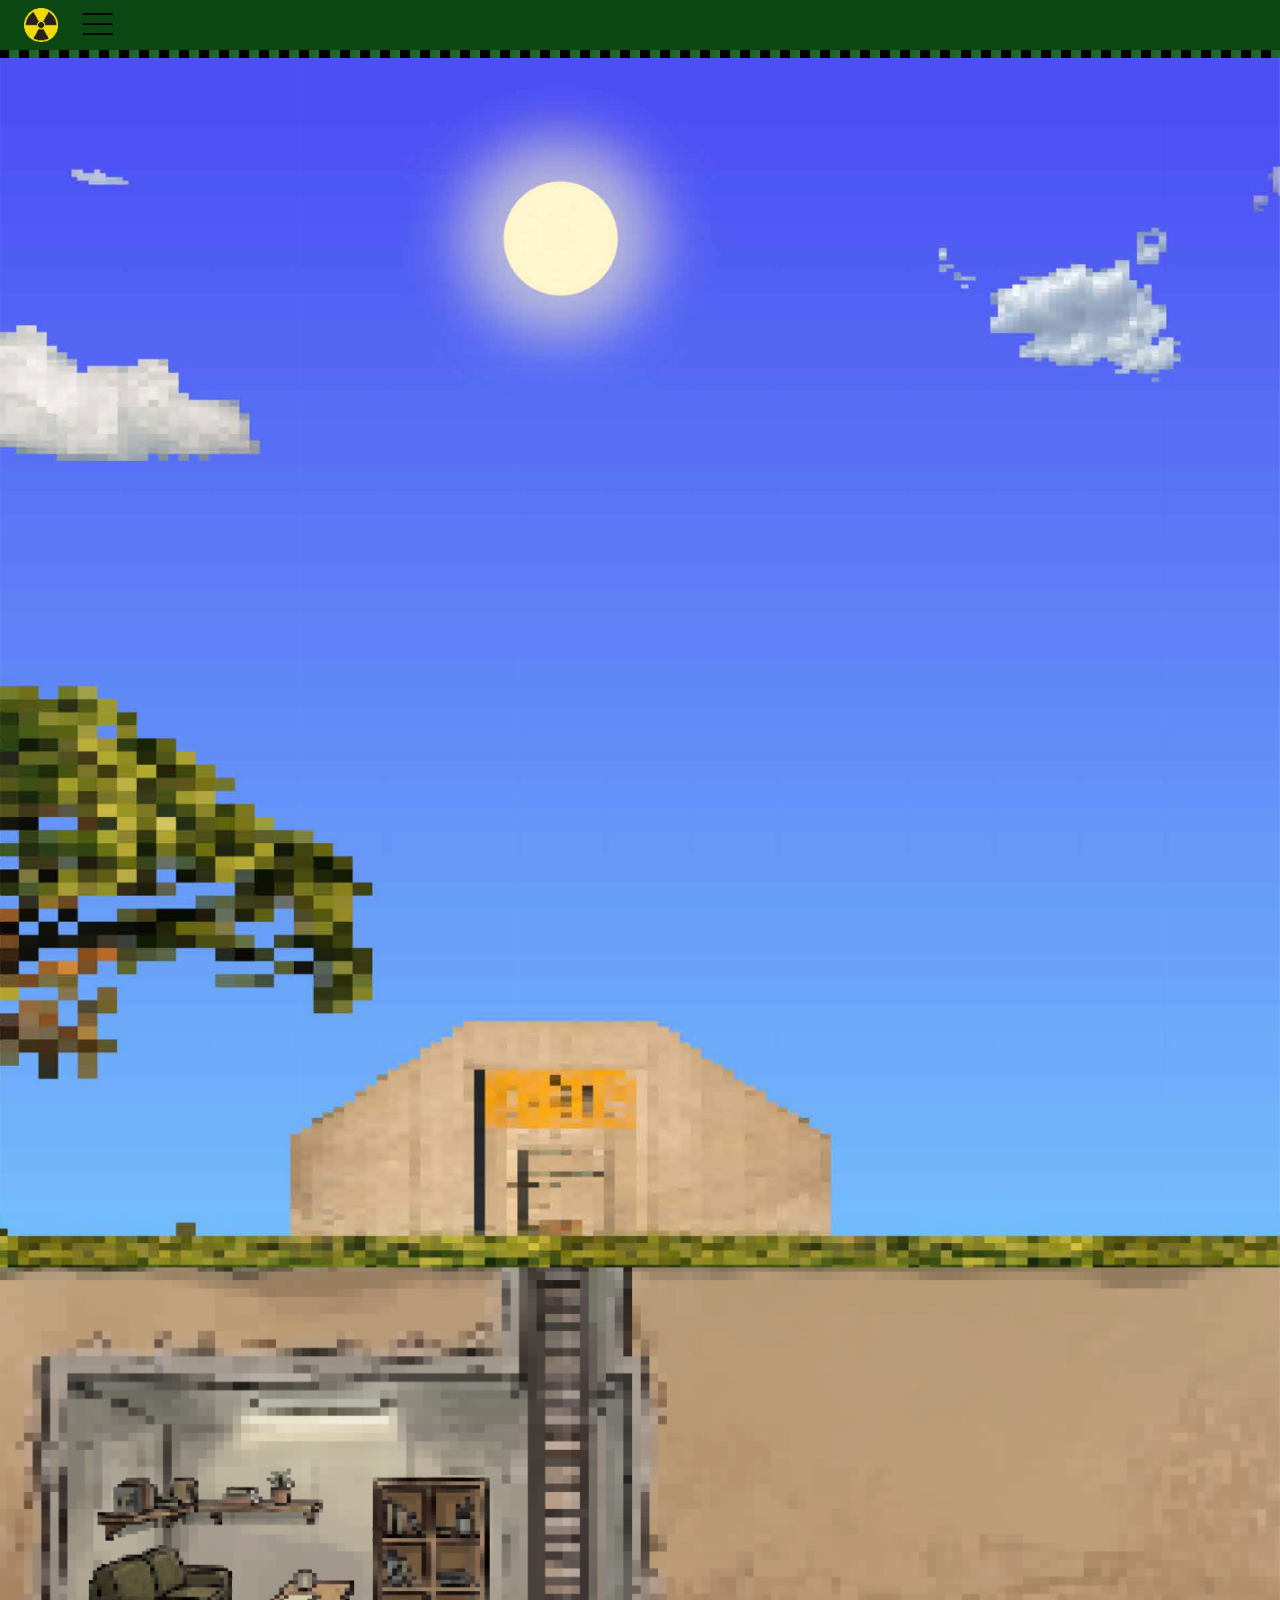
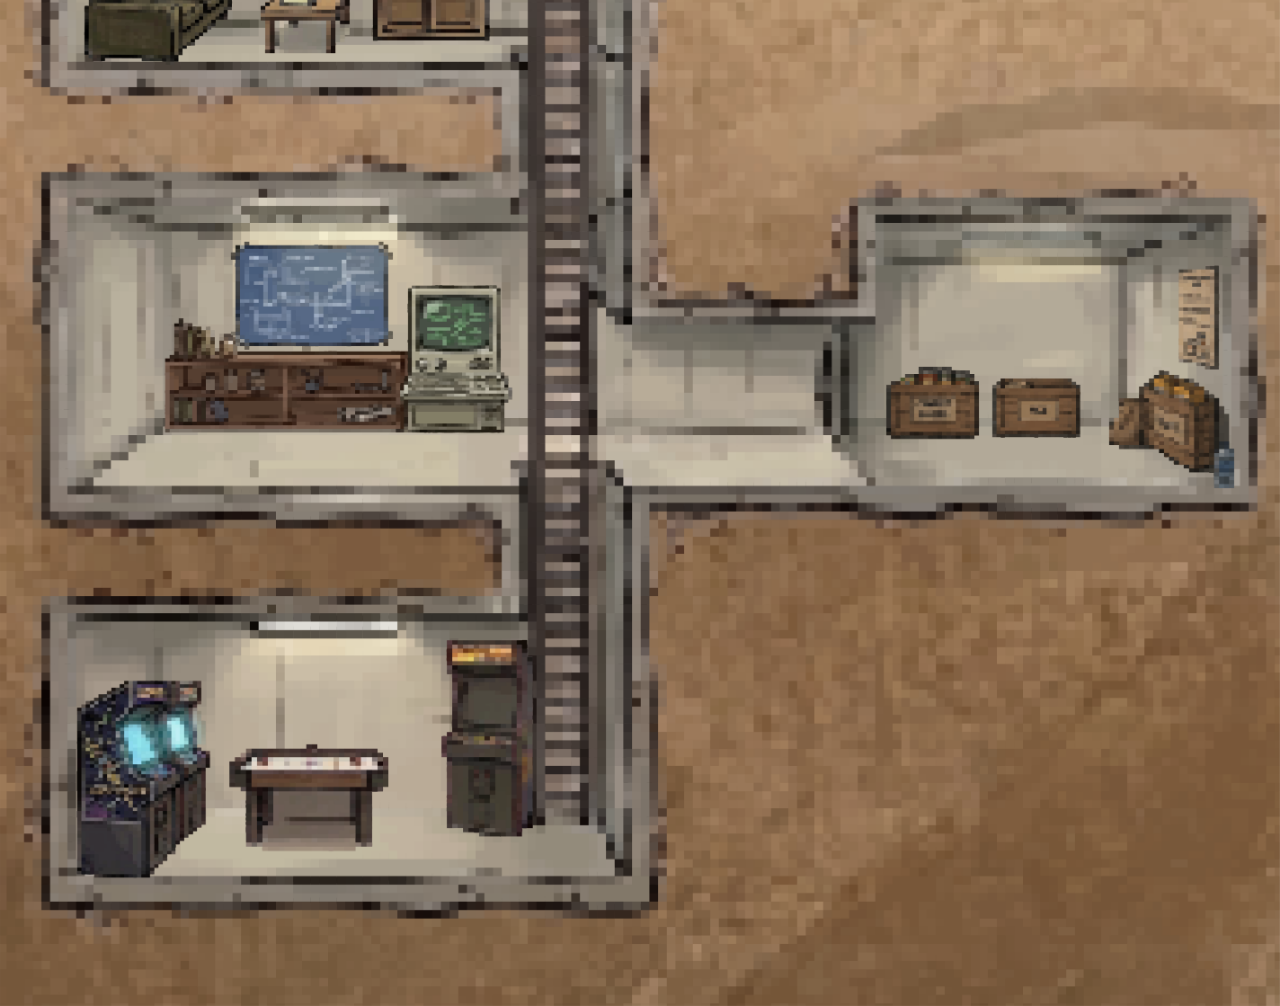
<file: index.html>
<!DOCTYPE html>
<html>
<head>
	<link rel="stylesheet" href="bunker.css">
	<link rel="stylesheet" href="general.css">
	<link rel="stylesheet" href="header.css">
	<link rel="stylesheet" href="shutter.css">
    <title> Nuclear design</title>

<div class="header">
       
        <div class="left-section">
        <img 
        class="logo"
        src="web images/logo.png" 
        >
		
		<img 
        class="hamburger-menu"
        src="web images/hamburger-menu copy.svg" 
        >
        <div class="dropdown-menu">
            <a href="room1.html" class="dropdown-item" data-label="Room 1" onclick="changeRoom1()">Room 1</a>
            <a href="#" class="dropdown-item" data-label="Room 2" onclick="changeRoom2()">Room 2</a>
            <a href="#" class="dropdown-item" data-label="Room 3" onclick="changeRoom3()">Room 3</a>
            <a href="#" class="dropdown-item" data-label="Room 4" onclick="changeRoom4()">Room 4</a>
            <a href="#" class="dropdown-item" data-label="Information">Information</a>
            <a href="#" class="dropdown-item" data-label="Home" onclick="changeRoomHome()">Home</a>
        </div>
		</div> 
</div>

</head>

<body>
	
  
    </div>
    <div class="background-container">
<img class="bunker-background" src="web images/Bunker.1.png" >

<div class="room-1">    
<button class="room-1-button" onclick="changeRoom1()"></button>
<div class=" room-hover">Room 1</div>
</div>

<div class="room-2">    
<button class="room-2-button" onclick="changeRoom2()"></button>
<div class=" room-hover">Room 2</div>
</div>

<div class="room-3">    
<button class="room-3-button" onclick="changeRoom3()"></button>
<div class=" room-hover">Room 3</div>
</div>

<div class="room-4">    
<button class="room-4-button" onclick="changeRoom4()"></button>
<div class=" room-hover">Room 4</div>
</div>
</div>
	
</body>
<script>
function changeRoom2(){
	window.location.href = "room2.html"
}
function changeRoom3(){
	window.location.href = "room3.html"
}
function changeRoom4(){
	window.location.href = "room4.html"
}
function changeRoom1(){
	window.location.href = "room1.html"
}
function changeRoomHome(){
	window.location.href = "bunker.html"
}

</script>
</html>
</file>
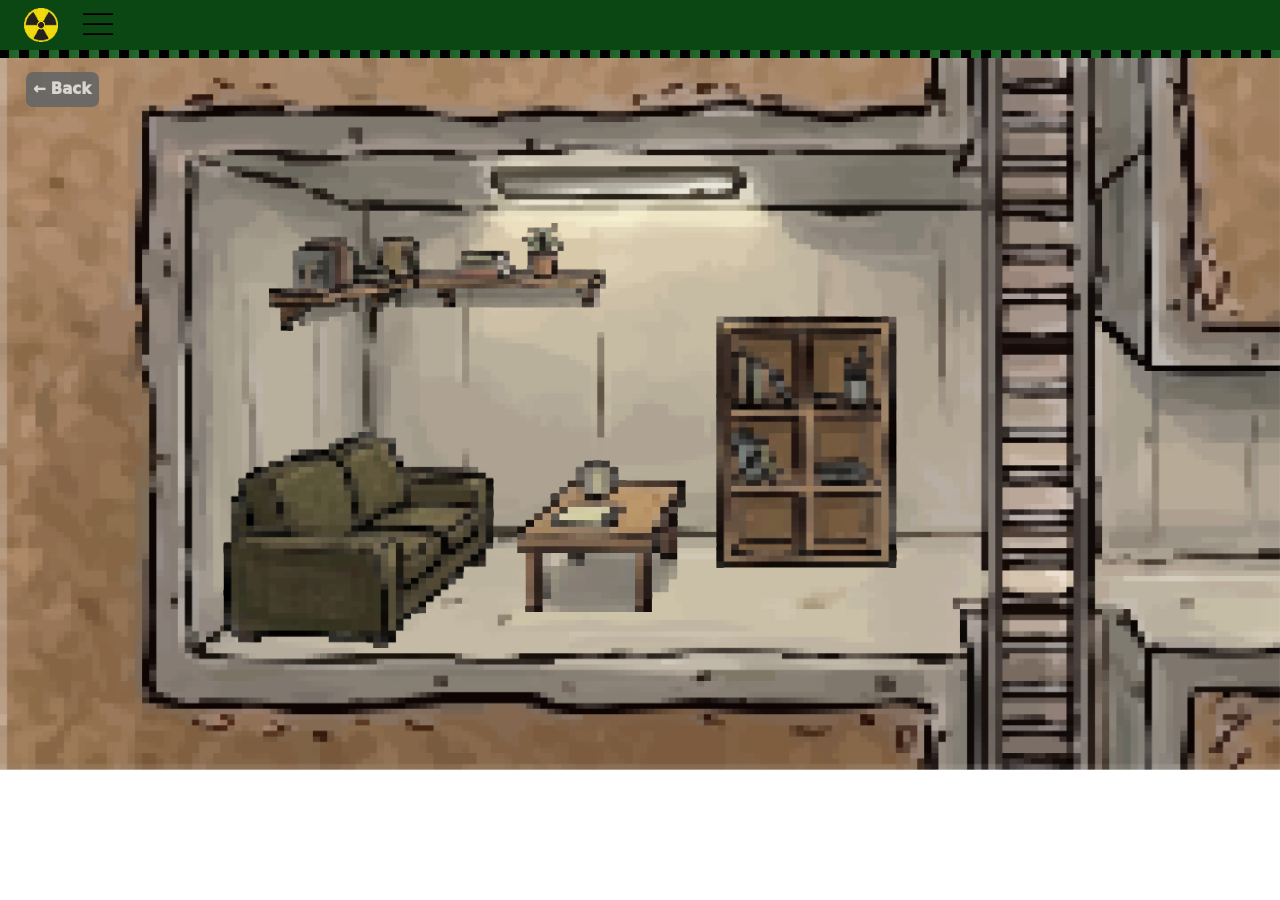
<file: room1.html>
<!DOCTYPE html>
<html>
<head>
	<link rel="stylesheet" href="room 1.css">
	<link rel="stylesheet" href="general.css">
<link rel="stylesheet" href="header.css">
	<div class="header">
       
        <div class="left-section">
        <img 
        class="logo"
        src="web images/logo.png" 
        >
		
		<img 
        class="hamburger-menu"
        src="web images/hamburger-menu copy.svg" 
        >
        <div class="dropdown-menu">
            <a href="room1.html" class="dropdown-item" data-label="Room 1" onclick="changeRoom1()">Room 1</a>
            <a href="#" class="dropdown-item" data-label="Room 2" onclick="changeRoom2()">Room 2</a>
            <a href="#" class="dropdown-item" data-label="Room 3" onclick="changeRoom3()">Room 3</a>
            <a href="#" class="dropdown-item" data-label="Room 4" onclick="changeRoom4()">Room 4</a>
            <a href="#" class="dropdown-item" data-label="Information">Information</a>
			<a href="#" class="dropdown-item" data-label="Home" onclick="back()">Home</a>
        </div>
		</div>
		</div>
</head>







<body>
	<div class="background-container">
<button onclick="back()" class="back"> &larr; Back </button>
</button>
<img class="bunker-background" src="web images/room 1.png" >



<div class="b1-container">    
<a href="https://www.graphicdesignerlounge.com" 
target="_blank" rel ="noopener noreferrer" class="b1"  >

 <img class="sofa" src="web images/sofa button.png" >
<div class=" tool-tip">Graphic Design lounge</div>
</a>
</div>


<img src="web images/shelf.png" class="shelf">


<div class="b2-container">    
<a class="b2" href="https://www.vev.design/blog/case-study-design-examples/" 
target="_blank" rel ="noopener noreferrer">
 <img class="table" src="web images/table button.png" >
<div class=" tool-tip"> Table</div>
</a>
</div>


<div class="b3-container">    
<a class="b3" href="https://www.vev.design/blog/case-study-design-examples/" 
target="_blank" rel ="noopener noreferrer">
 <img class="shelf-button" src="web images/r1 shelf button.png" >
<div class=" tool-tip"> Shelves</div>
</a>
</div>




	   
</body>
<script>
	function back(){
	window.location.href = "bunker.html"
}
function changeRoom2(){
	window.location.href = "room2.html"
}
function changeRoom3(){
	window.location.href = "room3.html"
}
function changeRoom4(){
	window.location.href = "room4.html"
}
function changeRoom1(){
	window.location.href = "room1.html"
}

	

</script>
</html>
</file>
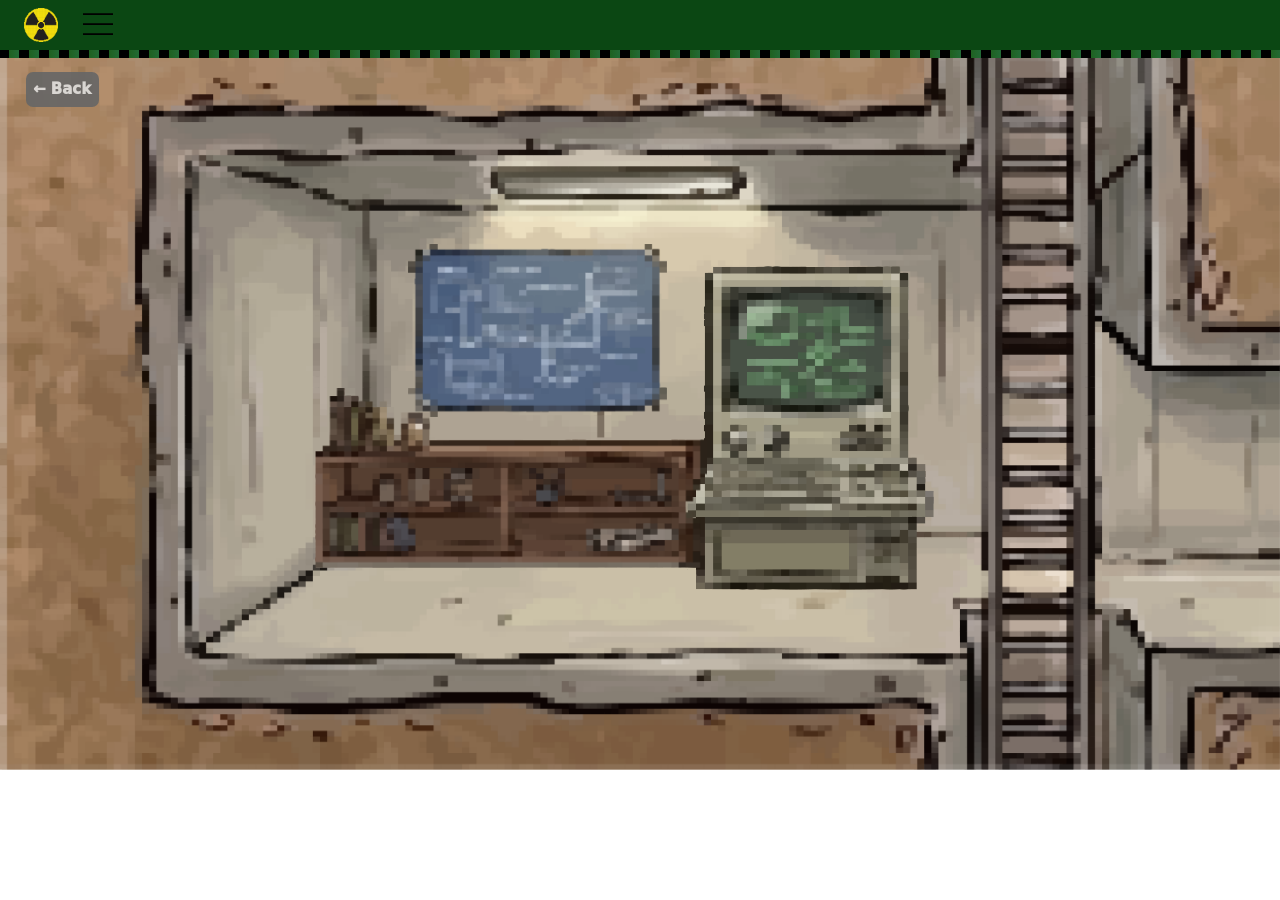
<file: room2.html>
<!DOCTYPE html>
<html>
<head>
	<link rel="stylesheet" href="room 2.css">
	<link rel="stylesheet" href="general.css">
<link rel="stylesheet" href="header.css">
	<div class="header">
       
        <div class="left-section">
        <img 
        class="logo"
        src="web images/logo.png" 
        >
		
		<img 
        class="hamburger-menu"
        src="web images/hamburger-menu copy.svg" 
        >
        <div class="dropdown-menu">
            <a href="room1.html" class="dropdown-item" data-label="Room 1" onclick="changeRoom1()">Room 1</a>
            <a href="#" class="dropdown-item" data-label="Room 2" onclick="changeRoom2()">Room 2</a>
            <a href="#" class="dropdown-item" data-label="Room 3" onclick="changeRoom3()">Room 3</a>
            <a href="#" class="dropdown-item" data-label="Room 4" onclick="changeRoom4()">Room 4</a>
            <a href="#" class="dropdown-item" data-label="Information">Information</a>
			<a href="#" class="dropdown-item" data-label="Home" onclick="back()">Home</a>
        </div>
		</div>
		</div>
</head>
<body>
	<div class="background-container">
<button onclick="back()" class="back"> &larr; Back </button>

		<img class="bunker-background" src="web images/room 1.png" >
<div class="b1-container">    
<a href="https://www.adobe.com/home?mv=other&promoid=LLVYT1CM" 
target="_blank" rel ="noopener noreferrer" class="b1"  >

 <img class="computer" src="web images/room 1 button 1.png" >
<div class=" tool-tip">Adobe</div>
</a>
</div>
<img src="web images/desk.png" class="desk">

</button>
<div class="b2-container">    
<a class="b2" href="https://www.vev.design/blog/case-study-design-examples/" 
target="_blank" rel ="noopener noreferrer">
 <img class="blueprint" src="web images/Room 1 button 2.png" >
<div class=" tool-tip"> Case studies</div>

</a>



</div>

	   
</body>
<script>
	function back(){
	window.location.href = "bunker.html"
}
function changeRoom2(){
	window.location.href = "room2.html"
}
function changeRoom3(){
	window.location.href = "room3.html"
}
function changeRoom4(){
	window.location.href = "room4.html"
}
function changeRoom1(){
	window.location.href = "room1.html"
}
	

</script>
</html>
</file>
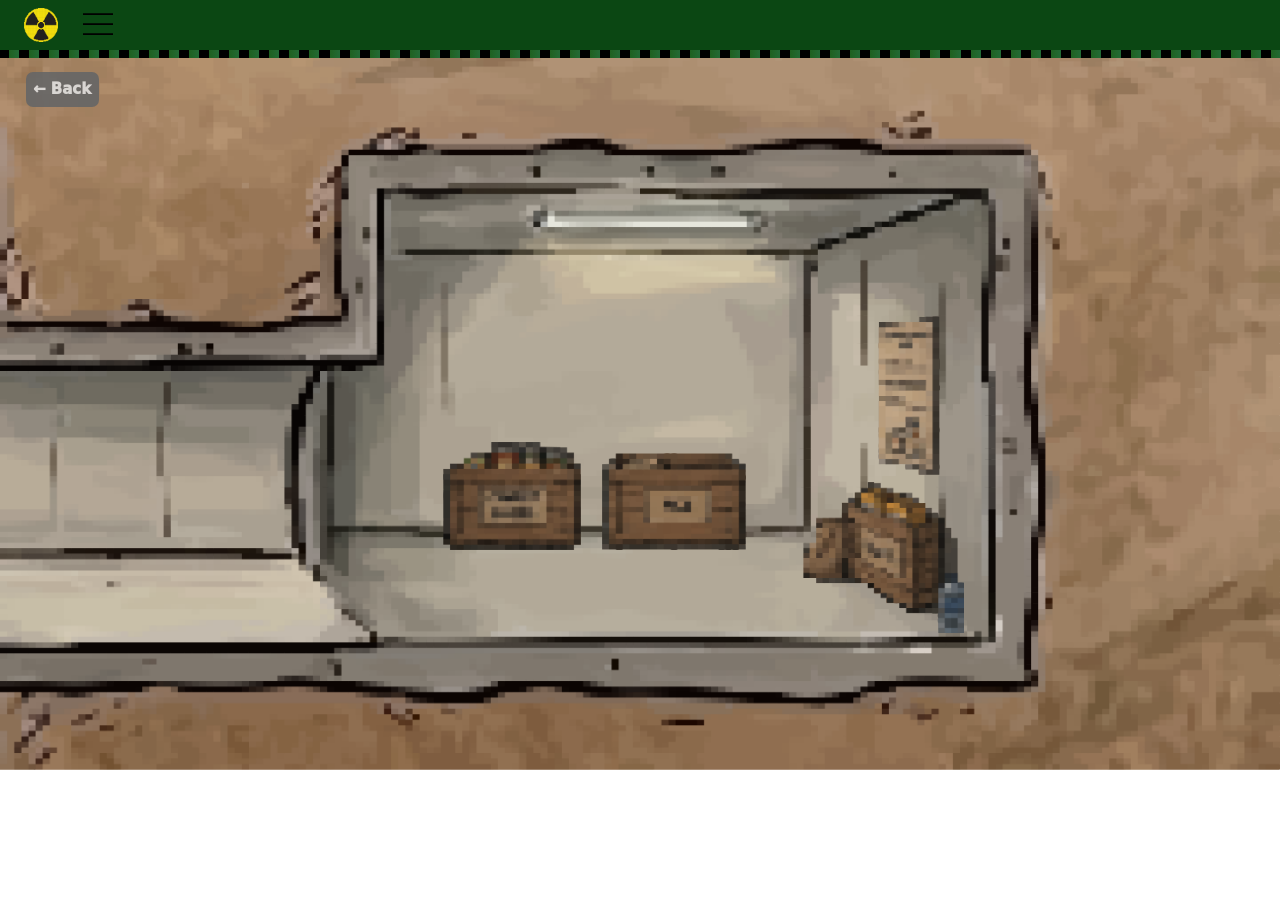
<file: room3.html>
<!DOCTYPE html>
<html>
<head>
	<link rel="stylesheet" href="room 3.css">
	<link rel="stylesheet" href="general.css">
<link rel="stylesheet" href="header.css">
	<div class="header">
       
        <div class="left-section">
        <img 
        class="logo"
        src="web images/logo.png" 
        >
		
		<img 
        class="hamburger-menu"
        src="web images/hamburger-menu copy.svg" 
        >
        <div class="dropdown-menu">
            <a href="room1.html" class="dropdown-item" data-label="Room 1" onclick="changeRoom1()">Room 1</a>
            <a href="#" class="dropdown-item" data-label="Room 2" onclick="changeRoom2()">Room 2</a>
            <a href="#" class="dropdown-item" data-label="Room 3" onclick="changeRoom3()">Room 3</a>
            <a href="#" class="dropdown-item" data-label="Room 4" onclick="changeRoom4()">Room 4</a>
            <a href="#" class="dropdown-item" data-label="Information">Information</a>
			<a href="#" class="dropdown-item" data-label="Home" onclick="back()">Home</a>
        </div>
		</div>
		</div>
</head>







<body>
	<div class="background-container">
<button onclick="back()" class="back"> &larr; Back </button>
</button>
<img class="bunker-background" src="web images/Room 4.png" >



<div class="b1-container">    
<a href="https://www.adobe.com/home?mv=other&promoid=LLVYT1CM" 
target="_blank" rel ="noopener noreferrer" class="b1"  >

 <img class="crate-3" src="web images/r3 crate3.png" >
<div class=" tool-tip">Crate 2</div>
</a>
</div>


<img src="web images/r3 crate2.png" class="crate-2">


<div class="b2-container">    
<a class="b2" href="https://www.vev.design/blog/case-study-design-examples/" 
target="_blank" rel ="noopener noreferrer">
 <img class="crate-1" src="web images/r3 crate1.png" >
<div class=" tool-tip-2"> Crate 1</div>
</a>
</div>


<div class="b3-container">    
<a class="b3" href="https://www.vev.design/blog/case-study-design-examples/" 
target="_blank" rel ="noopener noreferrer">
 <img class="poster" src="web images/r3 poster.png" >
<div class=" tool-tip"> Poster</div>
</a>
</div>




	   
</body>
<script>
	function back(){
	window.location.href = "bunker.html"
}
function changeRoom2(){
	window.location.href = "room2.html"
}
function changeRoom3(){
	window.location.href = "room3.html"
}
function changeRoom4(){
	window.location.href = "room4.html"
}
function changeRoom1(){
	window.location.href = "room1.html"
}
	

</script>
</html>
</file>
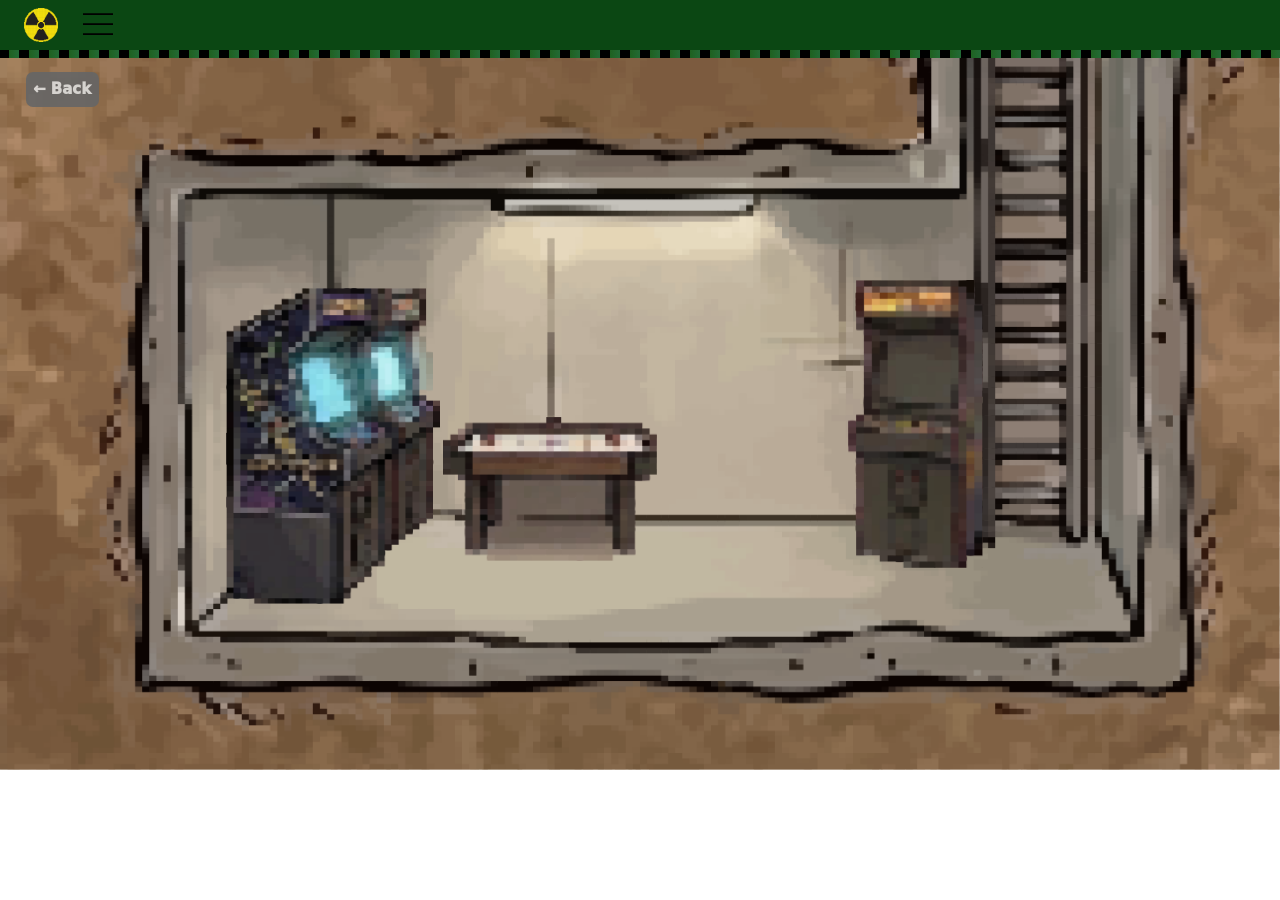
<file: room4.html>
<!DOCTYPE html>
<html>
<head>
	<link rel="stylesheet" href="room 4.css">
	<link rel="stylesheet" href="general.css">
<link rel="stylesheet" href="header.css">
	<div class="header">
       
        <div class="left-section">
        <img 
        class="logo"
        src="web images/logo.png" 
        >
		
		<img 
        class="hamburger-menu"
        src="web images/hamburger-menu copy.svg" 
        >
        <div class="dropdown-menu">
            <a href="room1.html" class="dropdown-item" data-label="Room 1" onclick="changeRoom1()">Room 1</a>
            <a href="#" class="dropdown-item" data-label="Room 2" onclick="changeRoom2()">Room 2</a>
            <a href="#" class="dropdown-item" data-label="Room 3" onclick="changeRoom3()">Room 3</a>
            <a href="#" class="dropdown-item" data-label="Room 4" onclick="changeRoom4()">Room 4</a>
            <a href="#" class="dropdown-item" data-label="Information">Information</a>
			<a href="#" class="dropdown-item" data-label="Home" onclick="back()">Home</a>
        </div>
		</div>
		</div>
</head>







<body>
	<div class="background-container">
<button onclick="back()" class="back"> &larr; Back </button>
</button>
<img class="bunker-background" src="web images/room 3.2.png" >



<div class="b1-container">    
<a href="https://www.adobe.com/home?mv=other&promoid=LLVYT1CM" 
target="_blank" rel ="noopener noreferrer" class="b1"  >

 <img class="arcade-1" src="web images/r4 arcade1.png" >
<div class=" tool-tip">Arcade 1</div>
</a>
</div>





<div class="b2-container">    
<a class="b2" href="https://www.vev.design/blog/case-study-design-examples/" 
target="_blank" rel ="noopener noreferrer">
 <img class="arcade-2" src="web images/r4 arcade2.png" >
<div class=" tool-tip-2"> Arcade 2</div>
</a>
</div>


<div class="b3-container">    
<a class="b3" href="https://www.vev.design/blog/case-study-design-examples/" 
target="_blank" rel ="noopener noreferrer">
 <img class="airhockey" src="web images/r4 airhockey.png" >
<div class=" tool-tip"> Air Hockey</div>
</a>
</div>




	   
</body>
<script>
	function back(){
	window.location.href = "bunker.html"
}
function changeRoom2(){
	window.location.href = "room2.html"
}
function changeRoom3(){
	window.location.href = "room3.html"
}
function changeRoom4(){
	window.location.href = "room4.html"
}
function changeRoom1(){
	window.location.href = "room1.html"
}

	

</script>
</html>
</file>
<file: bunker.css>
.bunker-background {
   height: auto;
   width: 100%;
   display: block;
   margin: 0 ;
   border: none;
}
.background-container {
position:relative;
display: block;
line-height: 0;
margin: 0;
padding: 0;
border: none;

}
.room-2 {
padding: 0;

   display: block;
    background-color: none;
    color: none;
    border: none;
    position: absolute;
    top: 68.3%;
    left: 6%;
    height: 11.5% ;
    width: 34.5%;
    
}

.room-2-button {
    height: 100%;
    width: 100%;
    color: transparent;
    opacity: 0;
    border: none;
    background: none;
    position: absolute;
    top: 0;
    left: 0;
    padding: 0;
    margin: 0;
}

.room-2-button:hover {

    cursor: pointer;
}


.room-1 {
padding: 0;

   display: block;
    background-color: none;
    color: none;
    border: none;
    position: absolute;
    top: 52%;
   left: 6%;
    height: 11.5% ;
    width: 34.5%;
    
}

.room-1-button {
    height: 100%;
    width: 100%;
    color: transparent;
    opacity: 0;
    border: none;
    background: none;
    position: absolute;
    top: 0;
    left: 0;
    padding: 0;
    margin: 0;
}

.room-1-button:hover {

    cursor: pointer;
}






.room-3 {
padding: 0;

   display: block;
    background-color: none;
    color: none;
    border: none;
    position: absolute;
    top: 69.4%;
    left: 68.6%;
    height: 10.2% ;
    width: 27.5%;
    
}

.room-3-button {
    height: 100%;
    width: 100%;
    color: transparent;
    opacity: 0;
    border: none;
    background: none;
    position: absolute;
    top: 0;
    left: 0;
    padding: 0;
    margin: 0;
}

.room-3-button:hover {

    cursor: pointer;
}








.room-4 {
padding: 0;

   display: block;
    background-color: none;
    color: none;
    border: none;
    position: absolute;
     top: 85%;
    left: 6%;
    height: 10% ;
    width: 35.5%;
    
    
}

.room-4-button {
    height: 100%;
    width: 100%;
    color: transparent;
    opacity: 0;
    border: none;
    background: none;
    position: absolute;
    top: 0;
    left: 0;
    padding: 0;
    margin: 0;
}

.room-4-button:hover {

    cursor: pointer;
}


.room-1 .room-hover,
.room-2 .room-hover,
.room-3 .room-hover,
.room-4 .room-hover
 {
       position: absolute;
       top: 0;
       left: 0;
       width: 100%;
       height: 100%;
background-color: rgba(0, 0, 0, 0.2);
opacity: 0.8;
color: rgb(255, 255, 255);

font-size: 50px;
display: flex;
align-items: center;
justify-content: center;
opacity: 0;
transition: opacity 0.2s;
pointer-events: none;
white-space: nowrap;
font-family: roboto, arial;
border-radius: 5%;
}

.room-1:hover .room-hover,
.room-2:hover .room-hover,
.room-3:hover .room-hover,
.room-4:hover .room-hover{
    opacity: 0.9;
}
</file>
<file: general.css>
body {
    padding: 0;
    margin: 0;
    border: 0;
    overflow: auto;
    padding-top: 50px;
}

html {
    margin: 0;
    padding: 0;
}
</file>
<file: header.css>
.header {
    height:50px;
    display: flex;
    flex-direction: row;
    justify-content: space-between;
    background-color: rgb(11, 71, 19);
    position: fixed;
    left: 0px;
    right: 0px;
    top: 0px;
    border-bottom: 8px solid transparent;
    border-image: repeating-linear-gradient(
        90deg,
        rgb(0, 0, 0) 0px,
        rgb(0, 0, 0) 10px,
        rgb(31, 97, 32) 10px,
        rgb(34, 106, 53) 20px
    ) 1;
    z-index: 100;
    
}

.left-section 
{

display: flex;
align-items: center;
position: relative;
}
.logo {
            height: 34px;
            margin-left: 24px;
            margin-right: 20px;
        }
.hamburger-menu {
            height: 40px;
            margin-left: 0px;
            margin-right: 20px;
            border-radius: 8px;
        }

.hamburger-menu {
            height: 40px;
            margin-left: 0px;
            margin-right: 20px;
            border-radius: 8px;
        }


.hamburger-menu:hover {

    cursor: pointer;
    background-color: rgb(38, 101, 2);
}

.dropdown-menu {
    display: none;
    position: absolute;
    top: 50px;
    left: 0px;
    background-color: rgb(20, 104, 31);
    border: 2px solid rgb(0, 0, 0);
    border-radius: 8px;
    z-index: 200;
    min-width: 150px;
    box-shadow: 0 4px 8px rgba(0, 0, 0, 0.3);
}

.hamburger-menu:hover + .dropdown-menu,
.dropdown-menu:hover {
    display: block;
}

.left-section:hover .dropdown-menu {
    display: block;
}

.dropdown-item {
    display: block;
    padding: 12px 16px;
    color: rgb(255, 255, 255);
    text-decoration: none;
    font-family: Arial, sans-serif;
    font-size: 14px;
    border-bottom: 1px solid rgb(60, 60, 60);
    position: relative;
}

.dropdown-item::after {
    content: attr(data-label);
    position: absolute;
    top: 0;
    left: 0;
    width: 100%;
    height: 100%;
    display: flex;
    align-items: center;
    justify-content: center;
    background-color: rgb(38, 101, 2);
    color: rgb(255, 255, 255);
    font-weight: bold;
    opacity: 0;
    transition: opacity 0.2s;
    pointer-events: none;
}

.dropdown-item:hover::after {
    opacity: 1;
}

.dropdown-item:last-child {
    border-bottom: none;
}

.dropdown-item:hover {
    background-color: rgb(38, 101, 2);
}
</file>
<file: shutter.css>
.shutter {
    position: absolute;
    top: 0;
    bottom: 0;
    left: 0;
    right: 0;
    transition: top 1s;
    z-index: 100;
}
.shutter:active {
top: -500px;


}
.shutter-container {
    position:relative
}

.background-container {
    position: relative;
}
</file>
<file: room 1.css>
.bunker-background {
   height: auto;
   width: 100%;
   display: block;
   margin: 0;
   border: none;
}
.background-container {
position:relative;
display: block;
line-height: 0;
margin: 0;
padding: 0;
border: none;
top: 0;

}
.b1-container {


   display: block;
    background-color: none;
    color: none;
    border: none;
    position: absolute;
    top: 53%;
    left: 20%;
    height: 30% ;
    width: 16%;
    
}

.b1 {
    height: 100%;
    width: 100%;
    background: none;
    border: none;
    display: flex;
    align-items: center;
    justify-content: center;
    padding: 0;

}

.b1:hover {

    cursor: pointer;
    
}
.sofa{

    display: block;
    position: absolute;
    height: 100% ;
    width: auto;
    pointer-events: none;
    
}

.shelf {
    display: block;
    position: absolute;
    height: 15%;
    width: auto;
    top: 24%;
    left: 21%;
}

.b1-container:hover {
    height: 30.5% ;
    width: 16.5%;
}











.b2-container {


   display: block;
    background-color: none;
    color: none;
    border: none;
    position: absolute;
    top: 57%;
    left: 39%;
    height: 21% ;
    width: 16%;
    
}

.b2 {
    height: 100%;
    width: 100%;
    background: none;
    border: none;
    display: flex;
    align-items: center;
    justify-content: center;
    padding: 0;

}
.b2:hover {

    cursor: pointer;
    
}



.table{

    display: block;
    position: absolute;
    height: 100% ;
    width: auto;
    pointer-events: none;
    
}

.b2-container:hover {
    height: 21.5% ;
    width: 16.5%;
}


.b1-container .tool-tip,
.b2-container .tool-tip,
.b3-container .tool-tip
 {
       position: absolute;
background-color: rgb(37, 37, 37);
color: white;
padding-top: 10px;
padding-bottom: 10px;
padding-left: 8px;
padding-right: 8px;
border-radius: 2px;
font-size: 18px;
bottom: 105%;
opacity: 0;
transition: opacity 0.15s;
pointer-events: none;
white-space: nowrap;
font-family: roboto, arial;
}

.b1-container:hover .tool-tip,
.b2-container:hover .tool-tip,
.b3-container:hover .tool-tip {
    opacity: 1;
}

.back {

position: absolute;
left: 2%;
top: 3%;
height: 35px;
width: 73px;
font-family: system-ui, -apple-system, BlinkMacSystemFont, 'Segoe UI', Roboto, Oxygen, Ubuntu, Cantarell, 'Open Sans', 'Helvetica Neue', sans-serif;
font-size: 15px;
font-weight: 1000;
background-color: rgb(102, 102, 102);
color: rgb(223, 223, 223);
border-style: none;
border-radius: 7px;
opacity: 0.9;
transition: all 0.2s;

}

.back:hover {
   background-color: rgb(0, 0, 0);
color: rgb(221, 219, 219);
box-shadow: 5px 5px 10px rgba(0, 0, 0, 0.3);
    }


    .b3-container {


   display: block;
    background-color: none;
    color: none;
    border: none;
    position: absolute;
    top: 37%;
    left: 55%;
    height: 35% ;
    width: 16%;
    
}

.b3 {
    height: 100%;
    width: 100%;
    background: none;
    border: none;
    display: flex;
    align-items: center;
    justify-content: center;
    padding: 0;

}
.b3:hover {

    cursor: pointer;
    
}
.b3-container:hover {
    height: 35.5% ;
    width: 16.5%;
}

.shelf-button
{display: block;
    position: absolute;
    height: 100% ;
    width: auto;
    pointer-events: none;}
</file>
<file: room 2.css>
.bunker-background {
   height: auto;
   width: 100%;
   display: block;
   margin: 0;
   border: none;
}
.background-container {
position:relative;
display: block;
line-height: 0;
margin: 0;
padding: 0;
border: none;
top: 0;

}
.b1-container {


   display: block;
    background-color: none;
    color: none;
    border: none;
    position: absolute;
    top: 30%;
    left: 55%;
    height: 45% ;
    width: 16%;
    
}

.b1 {
    height: 100%;
    width: 100%;
    background: none;
    border: none;
    display: flex;
    align-items: center;
    justify-content: center;
    padding: 0;

}

.b1:hover {

    cursor: pointer;
    
}
.computer{

    display: block;
    position: absolute;
    height: 100% ;
    width: auto;
    pointer-events: none;
    
}

.desk {
    display: block;
    position: absolute;
    height: 25%;
    width: auto;
    top: 47%;
    left: 24.6%;
}

.b1-container:hover {
    height: 46.5% ;
    width: 16.5%;
}











.b2-container {


   display: block;
    background-color: none;
    color: none;
    border: none;
    position: absolute;
    top: 27%;
    left: 34%;
    height: 24% ;
    width: 16%;
    
}

.b2 {
    height: 100%;
    width: 100%;
    background: none;
    border: none;
    display: flex;
    align-items: center;
    justify-content: center;
    padding: 0;

}
.b2:hover {

    cursor: pointer;
    
}



.blueprint{

    display: block;
    position: absolute;
    height: 100% ;
    width: auto;
    pointer-events: none;
    
}

.b2-container:hover {
    height: 24.7% ;
    width: 16.7%;
}


.b1-container .tool-tip,
.b2-container .tool-tip
 {
       position: absolute;
background-color: rgb(37, 37, 37);
color: white;
padding-top: 10px;
padding-bottom: 10px;
padding-left: 8px;
padding-right: 8px;
border-radius: 2px;
font-size: 18px;
bottom: 105%;
opacity: 0;
transition: opacity 0.15s;
pointer-events: none;
white-space: nowrap;
font-family: roboto, arial;
}

.b1-container:hover .tool-tip,
.b2-container:hover .tool-tip {
    opacity: 1;
}

.back {

position: absolute;
left: 2%;
top: 3%;
height: 35px;
width: 73px;
font-family: system-ui, -apple-system, BlinkMacSystemFont, 'Segoe UI', Roboto, Oxygen, Ubuntu, Cantarell, 'Open Sans', 'Helvetica Neue', sans-serif;
font-size: 15px;
font-weight: 1000;
background-color: rgb(102, 102, 102);
color: rgb(223, 223, 223);
border-style: none;
border-radius: 7px;
opacity: 0.9;
transition: all 0.2s;

}

.back:hover {
   background-color: rgb(0, 0, 0);
color: rgb(221, 219, 219);
box-shadow: 5px 5px 10px rgba(0, 0, 0, 0.3);
    }
</file>
<file: room 3.css>
.bunker-background {
   height: auto;
   width: 100%;
   display: block;
   margin: 0;
   border: none;
}
.background-container {
position:relative;
display: block;
line-height: 0;
margin: 0;
padding: 0;
border: none;
top: 0;

}
.b1-container {


   display: block;
    background-color: none;
    color: none;
    border: none;
    position: absolute;
    top: 54.5%;
    left: 32%;
    height: 15% ;
    width: 16%;
    
}

.b1 {
    height: 100%;
    width: 100%;
    background: none;
    border: none;
    display: flex;
    align-items: center;
    justify-content: center;
    padding: 0;

}

.b1:hover {

    cursor: pointer;
    
}
.crate-3{

    display: block;
    position: absolute;
    height: 100% ;
    width: auto;
    pointer-events: none;
    
}

.crate-2 {
    display: block;
    position: absolute;
    height: 13.5%;
    width: auto;
    top: 56%;
    left: 47%;
}

.b1-container:hover {
    height: 15.5% ;
    width: 16.5%;
}











.b2-container {


   display: block;
    background-color: none;
    color: none;
    border: none;
    position: absolute;
    top: 60%;
    left: 61%;
    height: 21% ;
    width: 16%;
    
}

.b2 {
    height: 100%;
    width: 100%;
    background: none;
    border: none;
    display: flex;
    align-items: center;
    justify-content: center;
    padding: 0;

}
.b2:hover {

    cursor: pointer;
    
}



.crate-1{

    display: block;
    position: absolute;
    height: 100% ;
    width: auto;
    pointer-events: none;
    
}

.b2-container:hover {
    height: 21.5% ;
    width: 16.5%;
}


.b1-container .tool-tip,
.b3-container .tool-tip
 {
       position: absolute;
background-color: rgb(37, 37, 37);
color: white;
padding-top: 10px;
padding-bottom: 10px;
padding-left: 8px;
padding-right: 8px;
border-radius: 2px;
font-size: 18px;
bottom: 105%;
opacity: 0;
transition: opacity 0.15s;
pointer-events: none;
white-space: nowrap;
font-family: roboto, arial;
}


.b1-container:hover .tool-tip,
.b3-container:hover .tool-tip {
    opacity: 1;
}

.back {

position: absolute;
left: 2%;
top: 3%;
height: 35px;
width: 73px;
font-family: system-ui, -apple-system, BlinkMacSystemFont, 'Segoe UI', Roboto, Oxygen, Ubuntu, Cantarell, 'Open Sans', 'Helvetica Neue', sans-serif;
font-size: 15px;
font-weight: 1000;
background-color: rgb(102, 102, 102);
color: rgb(223, 223, 223);
border-style: none;
border-radius: 7px;
opacity: 0.9;
transition: all 0.2s;

}

.back:hover {
   background-color: rgb(0, 0, 0);
color: rgb(221, 219, 219);
box-shadow: 5px 5px 10px rgba(0, 0, 0, 0.3);
    }


    .b3-container {


   display: block;
    background-color: none;
    color: none;
    border: none;
    position: absolute;
    top: 37%;
    left: 63%;
    height: 22% ;
    width: 16%;
    
}

.b3 {
    height: 100%;
    width: 100%;
    background: none;
    border: none;
    display: flex;
    align-items: center;
    justify-content: center;
    padding: 0;

}
.b3:hover {

    cursor: pointer;
    
}
.b3-container:hover {
     height: 22.5% ;
    width: 16.5%;
}

.poster
{display: block;
    position: absolute;
    height: 100% ;
    width: auto;
    pointer-events: none;}



    .b2-container .tool-tip-2
 {
       position: absolute;
background-color: rgb(37, 37, 37);
color: white;
padding-top: 10px;
padding-bottom: 10px;
padding-left: 8px;
padding-right: 8px;
border-radius: 2px;
font-size: 18px;
bottom: -15%;
opacity: 0;
transition: opacity 0.15s;
pointer-events: none;
white-space: nowrap;
font-family: roboto, arial;
}

.b2-container:hover .tool-tip-2
 {
    opacity: 1;
}
</file>
<file: room 4.css>
.bunker-background {
   height: auto;
   width: 100%;
   display: block;
   margin: 0;
   border: none;
}
.background-container {
position:relative;
display: block;
line-height: 0;
margin: 0;
padding: 0;
border: none;
top: 0;

}
.b1-container {


   display: block;
    background-color: none;
    color: none;
    border: none;
    position: absolute;
    top: 32%;
    left: 63.5%;
    height: 40% ;
    width: 16%;
    
}

.b1 {
    height: 100%;
    width: 100%;
    background: none;
    border: none;
    display: flex;
    align-items: center;
    justify-content: center;
    padding: 0;

}

.b1:hover {

    cursor: pointer;
    
}
.arcade-1{

    display: block;
    position: absolute;
    height: 100% ;
    width: auto;
    pointer-events: none;
    
}



.b1-container:hover {
    height: 40.5% ;
    width: 16.5%;
}











.b2-container {


   display: block;
    background-color: none;
    color: none;
    border: none;
    position: absolute;
    top: 33%;
    left: 18%;
    height: 44% ;
    width: 16%;
    
}

.b2 {
    height: 100%;
    width: 100%;
    background: none;
    border: none;
    display: flex;
    align-items: center;
    justify-content: center;
    padding: 0;

}
.b2:hover {

    cursor: pointer;
    
}



.arcade-2{

    display: block;
    position: absolute;
    height: 100% ;
    width: auto;
    pointer-events: none;
    
}

.b2-container:hover {
    height: 44.5% ;
    width: 16.5%;
}


.b1-container .tool-tip,
.b3-container .tool-tip
 {
       position: absolute;
background-color: rgb(37, 37, 37);
color: white;
padding-top: 10px;
padding-bottom: 10px;
padding-left: 8px;
padding-right: 8px;
border-radius: 2px;
font-size: 18px;
bottom: 105%;
opacity: 0;
transition: opacity 0.15s;
pointer-events: none;
white-space: nowrap;
font-family: roboto, arial;
}


.b1-container:hover .tool-tip,
.b3-container:hover .tool-tip {
    opacity: 1;
}

.back {

position: absolute;
left: 2%;
top: 3%;
height: 35px;
width: 73px;
font-family: system-ui, -apple-system, BlinkMacSystemFont, 'Segoe UI', Roboto, Oxygen, Ubuntu, Cantarell, 'Open Sans', 'Helvetica Neue', sans-serif;
font-size: 15px;
font-weight: 1000;
background-color: rgb(102, 102, 102);
color: rgb(223, 223, 223);
border-style: none;
border-radius: 7px;
opacity: 0.9;
transition: all 0.2s;

}

.back:hover {
   background-color: rgb(0, 0, 0);
color: rgb(221, 219, 219);
box-shadow: 5px 5px 10px rgba(0, 0, 0, 0.3);
    }


    .b3-container {


   display: block;
    background-color: none;
    color: none;
    border: none;
    position: absolute;
    top: 51%;
    left: 35%;
    height: 20% ;
    width: 16%;
    
}

.b3 {
    height: 100%;
    width: 100%;
    background: none;
    border: none;
    display: flex;
    align-items: center;
    justify-content: center;
    padding: 0;

}
.b3:hover {

    cursor: pointer;
    
}
.b3-container:hover {
     height: 20.5% ;
    width: 16.5%;
}

.airhockey
{display: block;
    position: absolute;
    height: 100% ;
    width: auto;
    pointer-events: none;}



    .b2-container .tool-tip-2
 {
       position: absolute;
background-color: rgb(37, 37, 37);
color: white;
padding-top: 10px;
padding-bottom: 10px;
padding-left: 8px;
padding-right: 8px;
border-radius: 2px;
font-size: 18px;
bottom: -15%;
opacity: 0;
transition: opacity 0.15s;
pointer-events: none;
white-space: nowrap;
font-family: roboto, arial;
}

.b2-container:hover .tool-tip-2
 {
    opacity: 1;
}
</file>
